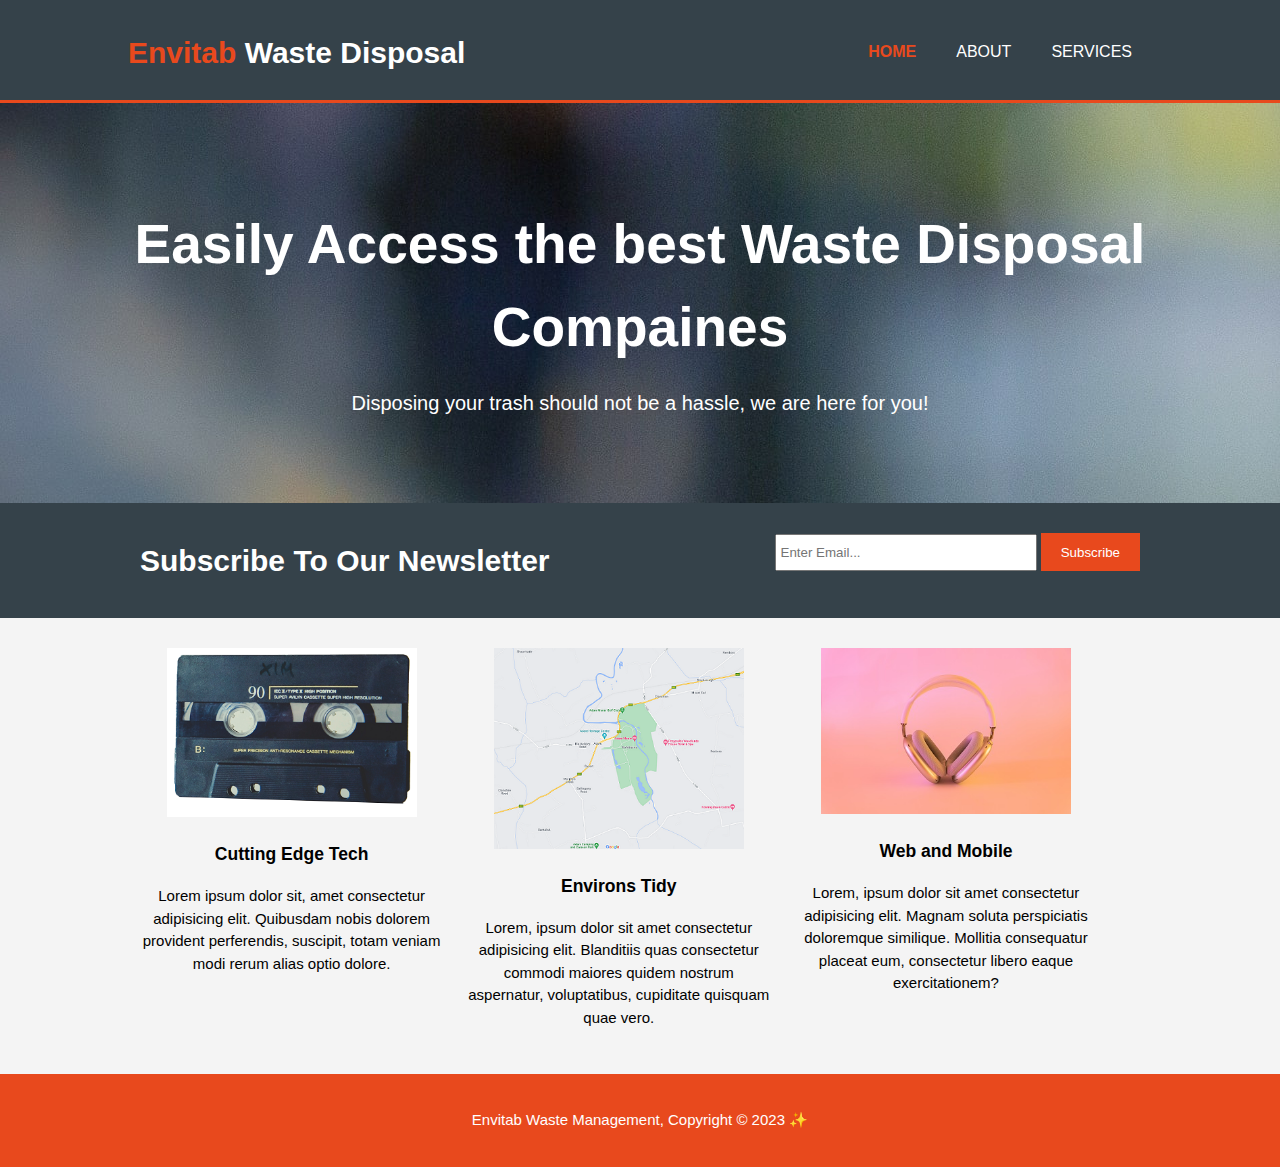
<file: index.html>
<!DOCTYPE html>

<html>
  <head>
    <meta charset="utf-8">
    <meta name="viewport" content="width=device-width">
    <meta name="description" content="An Online Waste Disposal Service">
    <meta name="keywords" content="waste disposal, waste disposal companies">
    <meta name="author" content="Ekemini Samuel">
    <title>Envitab Waste Disposal | Welcome</title>
    <link rel="stylesheet" href="./css/style.css">
  </head>

  <body>
    <header>
      <div class="container">
        <div id="branding">
          <h1><span class="highlight">Envitab</span> Waste Disposal</h1>
        </div>
        <nav>
          <ul>
            <li class="current"><a href="index.html">Home</a></li>
            <li><a href="about.html">About</a></li>
            <li><a href="services.html">Services</a></li>
          </ul>
        </nav>
      </div>
    </header>

    <section id="showcase">
      <div class="container">
        <h1>Easily Access the best Waste Disposal Compaines</h1>
        <p>Disposing your trash should not be a hassle, we are here for you!</p>
      </div>
    </section>

    <section id="newsletter">
      <div class="container">
        <h1>Subscribe To Our Newsletter</h1>
        <form>
          <input type="email" placeholder="Enter Email...">
          <button type="submit" class="button_1">Subscribe</button>
        </form>
      </div>
    </section>

    <section id="boxes">
      <div class="container">
        <div class="box">
          <img src="./img/tape.png">
          <h3>Cutting Edge Tech</h3>
          <p>Lorem ipsum dolor sit, amet consectetur adipisicing elit. Quibusdam nobis dolorem provident perferendis, suscipit, totam veniam modi rerum alias optio dolore.</p>
        </div>

        <div class="box">
          <img src="./img/Map.png">
          <h3>Environs Tidy</h3>
          <p>Lorem, ipsum dolor sit amet consectetur adipisicing elit. Blanditiis quas consectetur commodi maiores quidem nostrum aspernatur, voluptatibus, cupiditate quisquam quae vero.</p>
        </div>

        <div class="box">
          <img src="./img/set.jpeg">
          <h3>Web and Mobile</h3>
          <p>Lorem, ipsum dolor sit amet consectetur adipisicing elit. Magnam soluta perspiciatis doloremque similique. Mollitia consequatur placeat eum, consectetur libero eaque exercitationem?</p>
        </div>
      </div>
    </section>

    <footer>
      <p>Envitab Waste Management, Copyright &copy; 2023 ✨</p>
    </footer>
  </body>
</html>
</file>
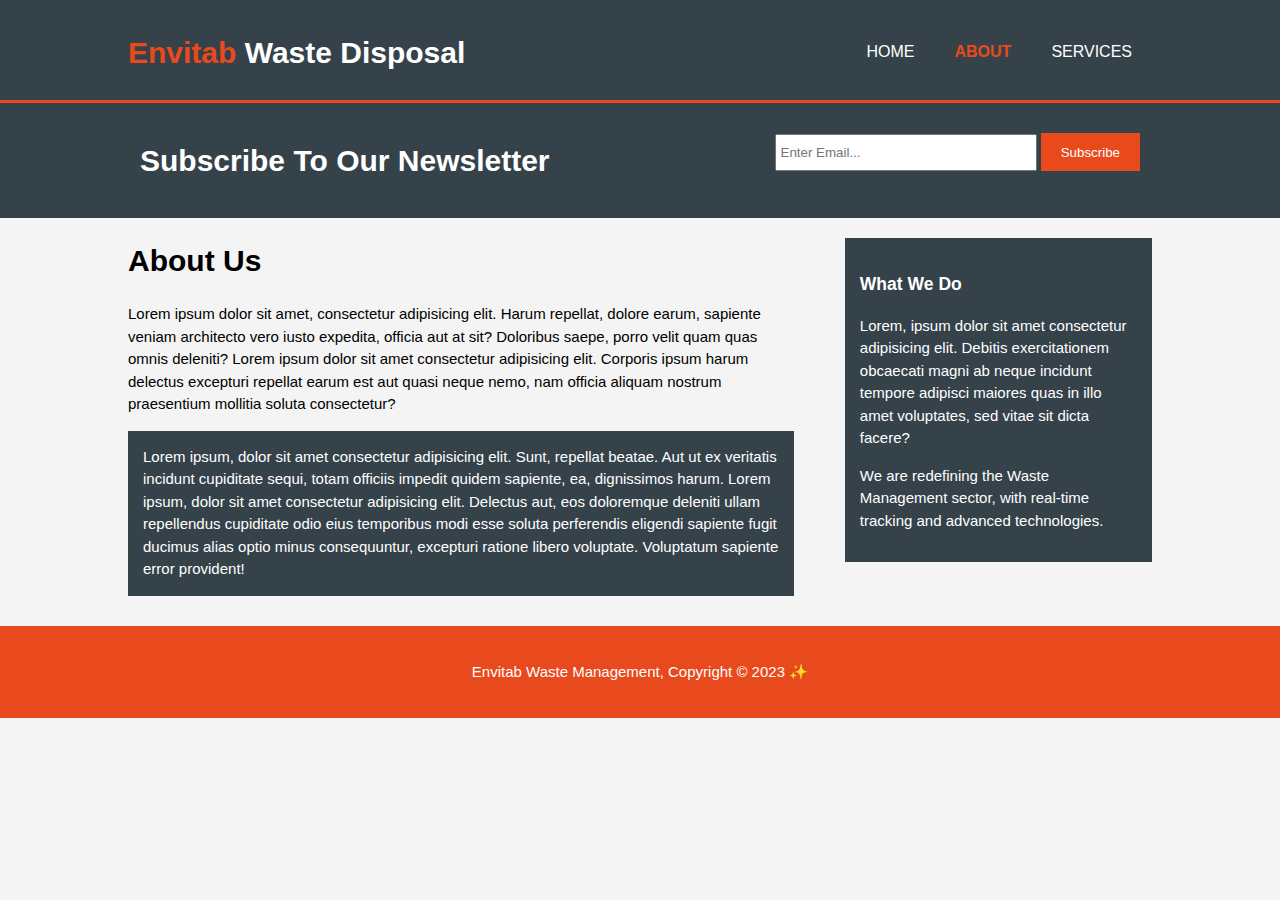
<file: about.html>
<!DOCTYPE html>

<html>
  <head>
    <meta charset="utf-8">
    <meta name="viewport" content="width=device-width">
    <meta name="description" content="An Online Waste Disposal Service">
    <meta name="keywords" content="waste disposal, waste disposal companies">
    <meta name="author" content="Ekemini Samuel">
    <title>Envitab Waste Disposal | About</title>
    <link rel="stylesheet" href="./css/style.css">
  </head>

  <body>
    <header>
      <div class="container">
        <div id="branding">
          <h1><span class="highlight">Envitab</span> Waste Disposal</h1>
        </div>
        <nav>
          <ul>
            <li><a href="index.html">Home</a></li>
            <li class="current"><a href="about.html">About</a></li>
            <li><a href="services.html">Services</a></li>
          </ul>
        </nav>
      </div>
    </header>

    <section id="newsletter">
      <div class="container">
        <h1>Subscribe To Our Newsletter</h1>
        <form>
          <input type="email" placeholder="Enter Email...">
          <button type="submit" class="button_1">Subscribe</button>
        </form>
      </div>
    </section>

    <section id="main">
      <div class="container">
        <article id="main-col">
          <h1 class="page-title">About Us</h1>
          <p>Lorem ipsum dolor sit amet, consectetur adipisicing elit. Harum repellat, dolore earum, sapiente veniam architecto vero iusto expedita, officia aut at sit? Doloribus saepe, porro velit quam quas omnis deleniti? Lorem ipsum dolor sit amet consectetur adipisicing elit. Corporis ipsum harum delectus excepturi repellat earum est aut quasi neque nemo, nam officia aliquam nostrum praesentium mollitia soluta consectetur?
          </p>
          <p class="dark">
            Lorem ipsum, dolor sit amet consectetur adipisicing elit. Sunt, repellat beatae. Aut ut ex veritatis incidunt cupiditate sequi, totam officiis impedit quidem sapiente, ea, dignissimos harum. Lorem ipsum, dolor sit amet consectetur adipisicing elit. Delectus aut, eos doloremque deleniti ullam repellendus cupiditate odio eius temporibus modi esse soluta perferendis eligendi sapiente fugit ducimus alias optio minus consequuntur, excepturi ratione libero voluptate. Voluptatum sapiente error provident!
          </p>
        </article>

        <aside id="sidebar">
          <div class="dark">
            <h3>What We Do</h3>
          <p>
            Lorem, ipsum dolor sit amet consectetur adipisicing elit. Debitis exercitationem obcaecati magni ab neque incidunt tempore adipisci maiores quas in illo amet voluptates, sed vitae sit dicta facere?
          </p>

          <p>
            We are redefining the Waste Management sector, with real-time tracking and advanced technologies.
          </p>
          </div> 
        </aside>
      </div>
    </section>

    <footer>
      <p>Envitab Waste Management, Copyright &copy; 2023 ✨</p>
    </footer>
  </body>
</html>
</file>
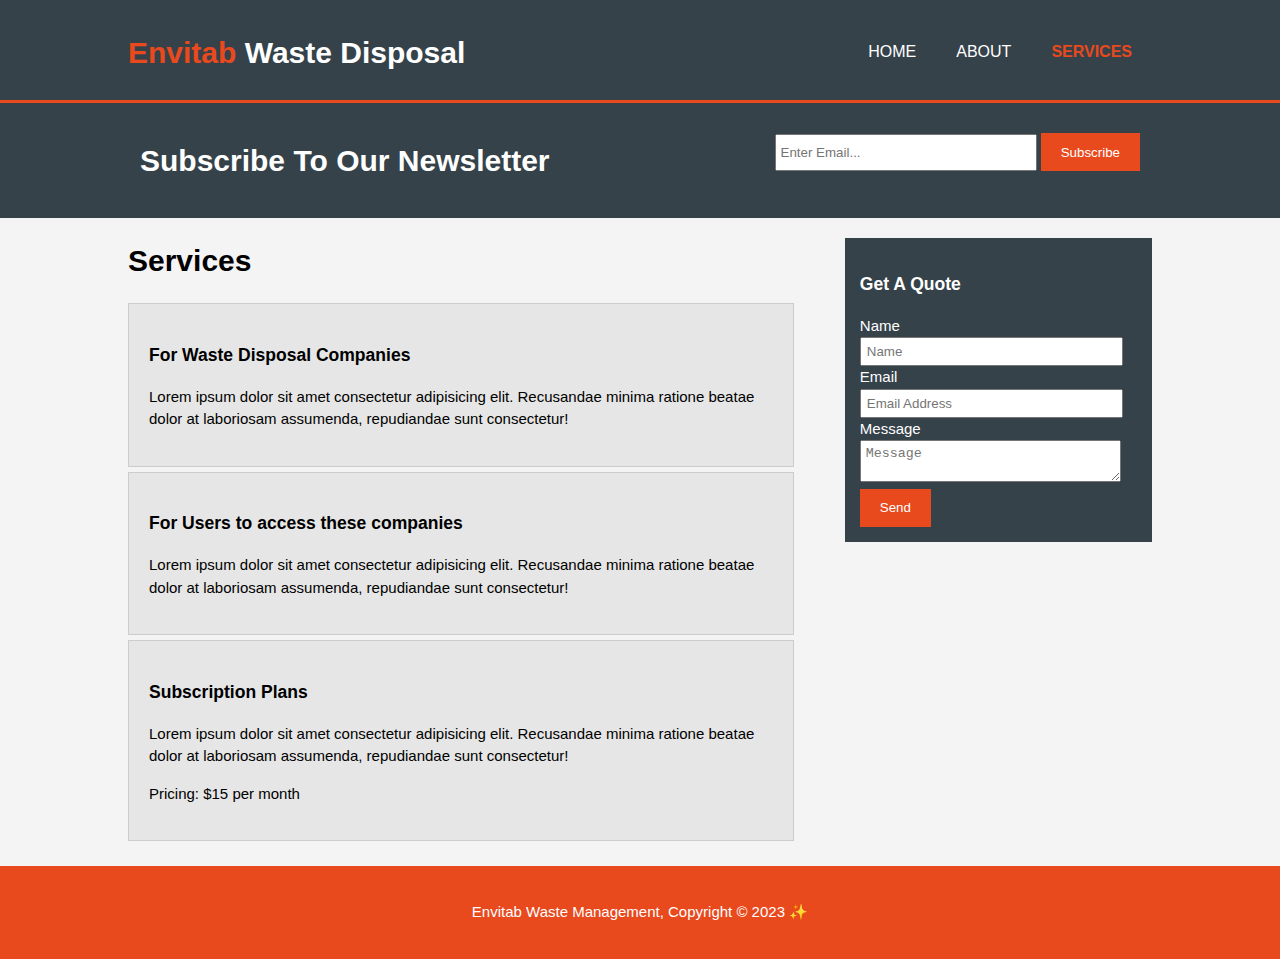
<file: services.html>
<!DOCTYPE html>

<html>
  <head>
    <meta charset="utf-8">
    <meta name="viewport" content="width=device-width">
    <meta name="description" content="An Online Waste Disposal Service">
    <meta name="keywords" content="waste disposal, waste disposal companies">
    <meta name="author" content="Ekemini Samuel">
    <title>Envitab Waste Disposal | Services</title>
    <link rel="stylesheet" href="./css/style.css">
  </head>

  <body>
    <header>
      <div class="container">
        <div id="branding">
          <h1><span class="highlight">Envitab</span> Waste Disposal</h1>
        </div>
        <nav>
          <ul>
            <li><a href="index.html">Home</a></li>
            <li><a href="about.html">About</a></li>
            <li class="current"><a href="services.html">Services</a></li>
          </ul>
        </nav>
      </div>
    </header>

    <section id="newsletter">
      <div class="container">
        <h1>Subscribe To Our Newsletter</h1>
        <form>
          <input type="email" placeholder="Enter Email...">
          <button type="submit" class="button_1">Subscribe</button>
        </form>
      </div>
    </section>

    <section id="main">
      <div class="container">
        <article id="main-col">
          <h1 class="page-title">Services</h1>
          <ul id="services">
            <li>
              <h3>For Waste Disposal Companies</h3>
              <p>
                Lorem ipsum dolor sit amet consectetur adipisicing elit. Recusandae minima ratione beatae dolor at laboriosam assumenda, repudiandae sunt consectetur!
              </p>
            </li>
            <li>
              <h3>For Users to access these companies</h3>
              <p>
                Lorem ipsum dolor sit amet consectetur adipisicing elit. Recusandae minima ratione beatae dolor at laboriosam assumenda, repudiandae sunt consectetur!
              </p>
            </li>
            <li>
              <h3>Subscription Plans</h3>
              <p>
                Lorem ipsum dolor sit amet consectetur adipisicing elit. Recusandae minima ratione beatae dolor at laboriosam assumenda, repudiandae sunt consectetur!
              </p>
              <p>Pricing: $15 per month</p>
            </li>
          </ul>
        </article>

        <aside id="sidebar">
          <div class="dark">
            <h3>Get A Quote</h3>
            <form class="quote">
              <div>
                <label>Name</label><br>
                <input type="text" placeholder="Name">
              </div>
              <div>
                <label>Email</label><br>
                <input type="email" placeholder="Email Address">
              </div>
              <div>
                <label>Message</label><br>
                <textarea placeholder="Message"></textarea>
              </div>
              <button class="button_1" type="submit">Send</button>
            </form>
          </div> 
        </aside>
      </div>
    </section>

    <footer>
      <p>Envitab Waste Management, Copyright &copy; 2023 ✨</p>
    </footer>
  </body>
</html>
</file>
<file: css/style.css>
body{
  font: 15px/1.5 Arial, Helvetica,sans-serif;
  padding:0;
  margin:0;
  background-color:#f4f4f4;
}

/* Global */
.container{
  width:80%;
  margin: auto;
  overflow: hidden;
}

ul{
  margin: 0;
  padding: 0;
}

.button_1{
  height: 38px;
  background: #e8491d;
  border: none;
  padding-left: 20px;
  padding-right: 20px;
  color: #ffffff;
}

.dark{
  padding: 15px;
  background: #35424a;
  color: #ffffff;
  margin-top: 10px;
  margin-bottom: 10px;
}

/* Header **/
header{
  background: #35424a;
  color: #ffffff;
  padding-top: 30px;
  min-height: 70px;
  border-bottom: #e8491d 3px solid;
}

header a{
  color:#ffffff;
  text-decoration: none;
  text-transform: uppercase;
  font-size: 16px;
}

header li{
  float: left;
  display: inline;
  padding: 0 20px 0 20px;
}

header #branding{
  float: left;
}

header #branding h1{
  margin: 0;
}

header nav{
  float: right;
  margin-top: 10px;
}

header .highlight, header .current a{
  color:#e8491d;
  font-weight: bold;
}

header a:hover{
  color: #cccccc;
  font-weight: bold;
}

/* Showcase */
#showcase{
  min-height: 400px;
  background:url('../img/showcase.jpeg') no-repeat 0 -1000px;
  text-align: center;
  color: #ffffff;
}


#showcase h1{
  margin-top: 100px;
  font-size: 55px;
  margin-bottom: 10px;
}

#showcase p{
  font-size: 20px;
}

/* newsletter */

#newsletter{
  padding: 15px;
  color:#ffffff;
  background: #35424a;
}

#newsletter h1{
  float:left;
}

#newsletter form {
  float: right;
  margin-top: 15px;
}

#newsletter input[type="email"]{
  padding: 4px;
  height: 25px;
  width: 250px;
}

/* Boxes */

#boxes{
  margin-top: 20px;
}

#boxes .box{
  float:left;
  text-align: center;
  width:30%;
  padding:10px;
}

#boxes .box img{
  width: 250px;
}

/* Sidebar */

aside#sidebar{
  float: right;
  width: 30%;
  margin-top: 10px;
}

aside#sidebar .quote input, aside#sidebar .quote textarea{
  width: 90%;
  padding: 5px;
}

/* Main-col */

article#main-col{
  float: left;
  width: 65%;
}

/* Services */
ul#services li{
  list-style: none;
  padding: 20px;
  border: #cccccc solid 1px;
  margin-bottom: 5px;
  background: #e6e6e6;
}

footer{
  padding: 20px;
  margin-top: 20px;
  color: #ffffff;
  background-color: #e8491d;
  text-align: center;
}

/* Media Queries */

@media(max-width: 768px){
  header #branding,
  header nav,
  header nav li,
  #newsletter h1,
  #newsletter form,
  #boxes .box,
  article#main-col,
  aside#sidebar{
    float: none;
    text-align: center;
    width: 100%;
  }

  header{
    padding-bottom: 20px;
  }

  #showcase h1{
    margin-top: 40px;
  }

  #newsletter button, .quote button{
    display: block;
    width: 100%;
  }

  #newsletter form input[type="email"], .quote input, .quote textarea{
    width: 100%;
    margin-bottom: 5px;
  }
}
</file>
